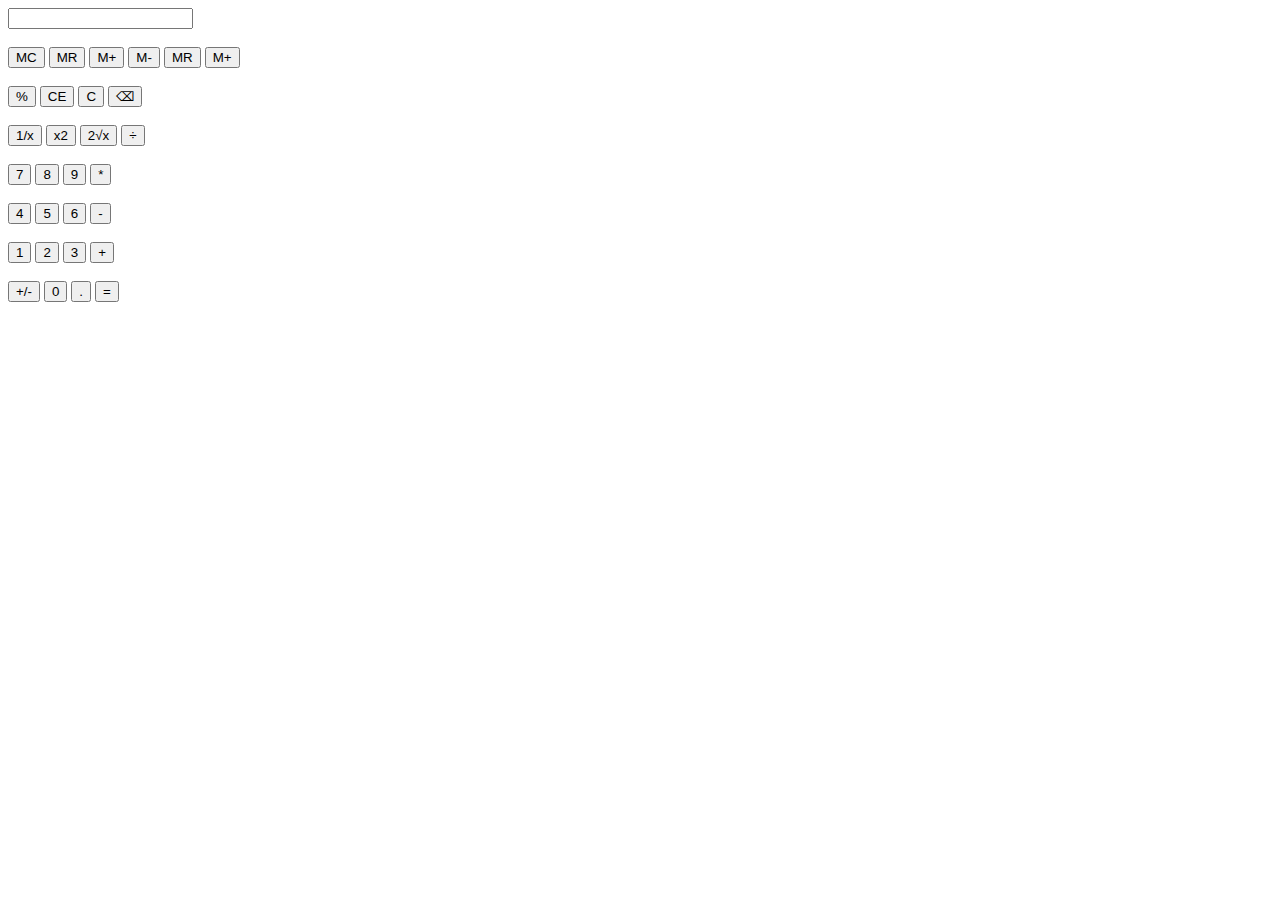
<file: FINAL_LAB_PERFORMANCE_1/Index.htm>
<!DOCTYPE html>
<html lang="en" dir="ltr">
<body>
<form name = "form1">

  <input id = "calc" type ="text" name = "answer"> <br> <br>

  <input type = "button" value = "MC" onclick = "form1.answer.value += 'MC' ">
  <input type = "button" value = "MR" onclick = "form1.answer.value += 'MR' ">
  <input type = "button" value = "M+" onclick = "form1.answer.value += 'M+' ">
  <input type = "button" value = "M-" onclick = "form1.answer.value += 'M-'">
  <input type = "button" value = "MR" onclick = "form1.answer.value += 'MR'">
  <input type = "button" value = "M+" onclick = "form1.answer.value += 'M+'">

  <br> <br>

  <input type = "button" value = "%" onclick = "form1.answer.value += '%' ">
  <input type = "button" value = "CE" onclick = "form1.answer.value += 'CE' ">
  <input type = "button" value = "C" onclick = "form1.answer.value = ' ' " >
  <input type = "button" value = "⌫" onclick = "form1.answer.value = ' ' " id= "clear" >
  <br> <br>

  <input type = "button" value = "1/x" onclick = "form1.answer.value += '1/x' ">
  <input type = "button" value = "x2" onclick = "form1.answer.value += 'x2' ">
  <input type = "button" value = "2√x" onclick = "form1.answer.value += '2√x' ">
  <input type = "button" value = "÷" onclick = "form1.answer.value += '÷' ">
  
  <br> <br>
  
  
  <input type = "button" value = "7" onclick = "form1.answer.value += '7' ">
  <input type = "button" value = "8" onclick = "form1.answer.value += '8' ">
  <input type = "button" value = "9" onclick = "form1.answer.value += '9' ">
  <input type = "button" value = "*" onclick = "form1.answer.value += '*' ">
  <br> <br>

  <input type = "button" value = "4" onclick = "form1.answer.value += '4' ">
  <input type = "button" value = "5" onclick = "form1.answer.value += '5' ">
  <input type = "button" value = "6" onclick = "form1.answer.value += '6' ">
  <input type = "button" value = "-" onclick = "form1.answer.value += '-' ">
  <br> <br>

  <input type = "button" value = "1" onclick = "form1.answer.value += '1' ">
  <input type = "button" value = "2" onclick = "form1.answer.value += '2' ">
  <input type = "button" value = "3" onclick = "form1.answer.value += '3' ">
   <input type = "button" value = "+"onclick = "form1.answer.value += '+' ">
  <br> <br>
  <input type = "button" value = "+/-" onclick = "form1.answer.value += '+/-' ">
  <input type = "button" value = "0" onclick = "form1.answer.value += '0' ">
  <input type = "button" value = "." onclick = "form1.answer.value += '.' ">
  <input type = "button" value = "=" onclick = "form1.answer.value = eval(form1.answer.value) ">
  <br> 
  <br>
 
</form>
</div>
</body>
</html>
</file>
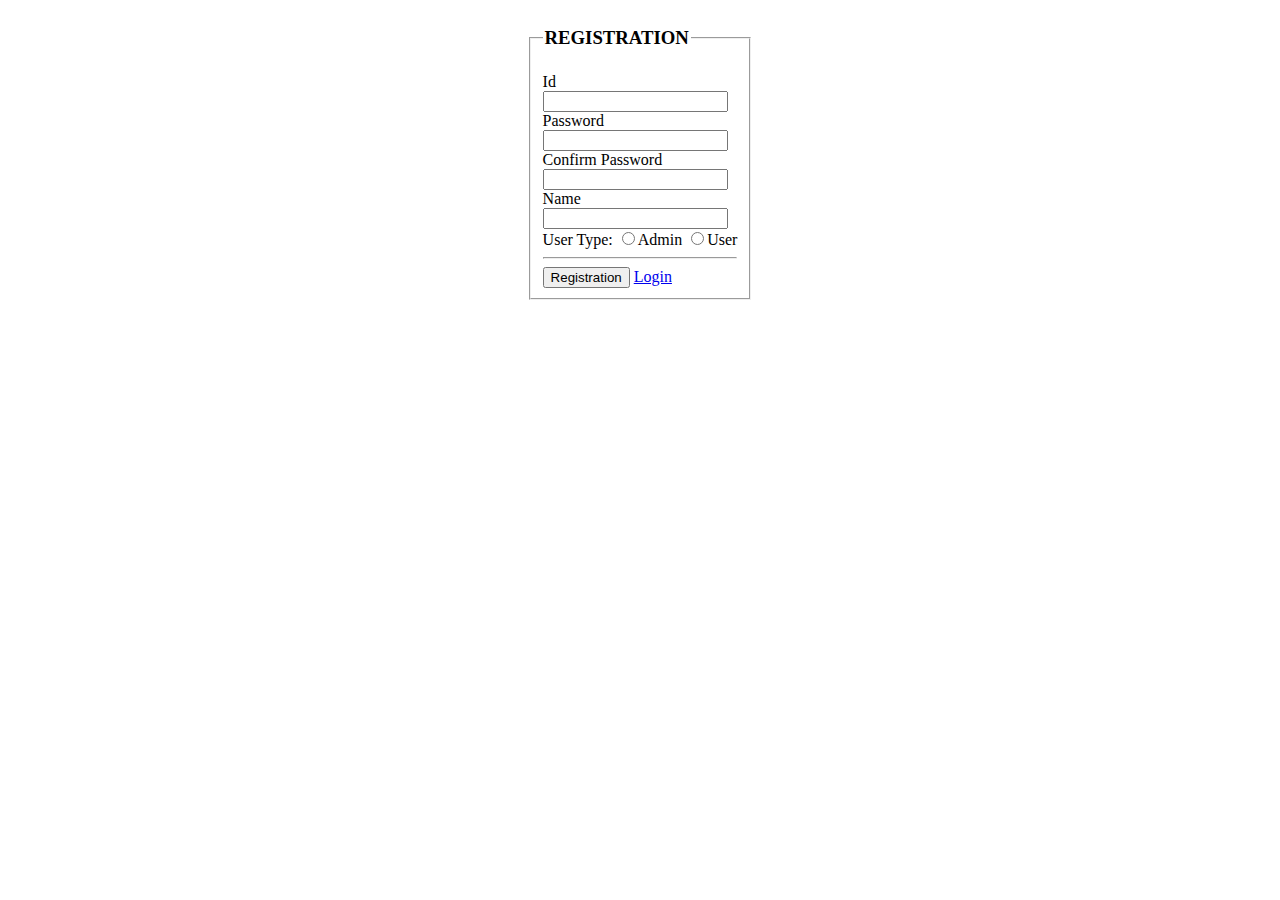
<file: MID_LAB_EXAM/Index.html>
<!DOCTYPE html>
<html>
<head>
	
</head>
<body>
	<center>
<form method="POST" action="../FINAL_MINI_PROJECT/controller/regiCheck.php">
	<table border="0" cellspacing="0" cellpadding="0">
		<tr>
			<td>
				<fieldset>
					<legend><h3> REGISTRATION</h3></legend>
					Id<br/><input type="text" name="id" value=""><br/>
					Password<br/><input type="password" name="password" value=""><br/>
					Confirm Password<br/><input type="password" name="cpassword" value=""><br/>
					Name<br/><input id="name" type="text" name="name" value=""><br/>
					User Type:
					<input type="radio" name="type" value="">Admin
					<input type="radio" name="type" value="">User
					<hr/>
					<input type="submit" name="submit" value="Registration" onclick="getName()"submit>
					<a href="../FINAL_MINI_PROJECT/view/login.html">Login</a>
				</fieldset>
			</td>
		</tr>                                
	</table>
</form>
</center>

<script>
		"use strict"


			function getName(){
			let name = document.getElementById('name').value;

			if(name != ''){
				getemail();
				
				alert('done');
				
			}else{
				alert('null value');
			}
			
		}


		function getemail(){
			let email = document.getElementById('email').value;

			if(email != ''){
				
				
				
			}else{
				alert('null value');
			}
			
		}




	</script>
</body>
</html>
</file>
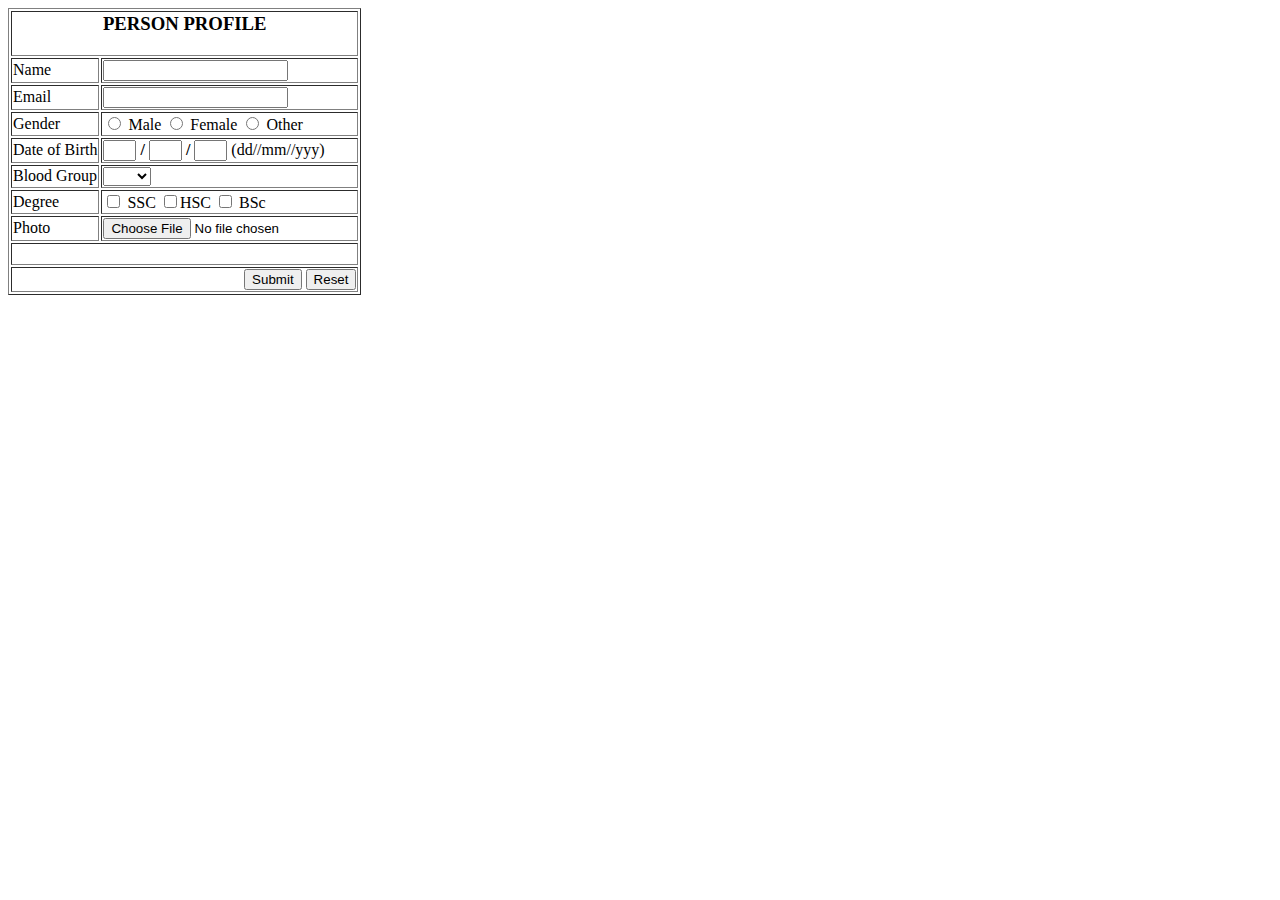
<file: FINAL_LAB_TASK_JQUERY/Personal Profile.htm>
<html>
<head>
    <title>Person Profile</title>
</head>

<body>
        <table border="1">
            <tr>
                <td colspan="3" align="center">
                <h3>PERSON PROFILE</h3>
                </td>

            </tr>
            <tr>
                <td>
                 Name
                </td>
                <td>
                <input id="name" type="text" name="uname" value="" placeholder="">
                </td>

            </tr>

            <tr>
                <td>
                    Email
                </td>
                <td>
                    <input id="email" type="email" name="email" value="">
                </td>
            </tr>

            <tr>
                <td>
                    Gender
                </td>
                <td>
                    <input id="gender1" type="radio" name="gender" value="Male" placeholder=""> Male
                    <input id="gender2" type="radio" name="gender" value="Female" placeholder=""> Female
                    <input id="gender3" type="radio" name="gender" value="Other" placeholder=""> Other
                </td>
            </tr>

            <tr>
                <td>
                    Date of Birth
                </td>
                <td>
                    <input id="dd" type="pin" name="dob" size="1"> <b>/</b>
                    <input id="mm" type="pin" name="dob" size="1"> <b>/</b>
                    <input id="yyyy" type="pin" name="dob" size="1"> (dd//mm//yyy)
                </td>
            </tr>
            <tr>
                <td>Blood Group</td>
                <td>
                    <select id="bg" name="bg">
                        <option value=""></option>
                        <option value="A+">A+</option>
                        <option value="B+">B+</option>
                        <option value="AB+">AB+</option>
                        <option value="O+">O+</option>
                        <option value="A-">A-</option>
                        <option value="B-">B-</option>
                        <option value="AB-">AB-</option>
                        <option value="O-">O-</option>
                    </select>
                </td>
            </tr>
            <tr>
                <td>
                    Degree
                </td>
                <td>
                    <input id="SSC" type="checkbox" name="" value="SSC"> SSC
                    <input id="HSC" type="checkbox" name="" value="HSC">HSC
                    <input id="BSc" type="checkbox" name="" value="BSc"> BSc

                </td>
            </tr>

            <tr>
                <td>
                    Photo
                </td>
                <td>
                    <input id="myPicture" type="file" name="myPicture"> <br>

                </td>
            </tr>
            <tr>
                <td colspan="3" align="center">
                    <br>
                </td>

            </tr>

            <tr>
                <td colspan="3" align="right">
                     <button onclick="getVal()">Submit</button>
                    <input type="reset" name="" value="Reset" placeholder="">
                </td>
            </tr>
        </table>
    </form>
    <script>
        function getVal(){
            let name = document.getElementById('name').value;
            let email = document.getElementById('email').value;
            let n1 = document.getElementById('dd').value;
            let n2 = document.getElementById('mm').value;
            let n3 = document.getElementById('yyyy').value;
            let bg=document.getElementById('bg').value;


            if(name != ''){
                if(name.length<2 && (name>='A' && name<='Z' || name>='a' && name<='z')){
                    alert('Name:Contains at least two words');
                    }
                else if(name>='0' && name<='9'){
                    alert('Name:Must be starts with letter');
                    }
                else if(name >='0'  && name<='9' || name=='~' || name=='!' || name=='@' || name =='#' || name=='$' || name=='%' || name=='^' || name=='&' || name=='*' || name=='()'|| name=='/' ){
                    alert('Name:Can contain a-zor A-Zor dot(.) or dash(-)');
                }
                else{

                }
            }else
                alert('Name:null value');
                    
            



            if(email != ''){
                var atposition=email.indexOf("@");  
                var dotposition=email.lastIndexOf("."); 
                if (atposition<1 || dotposition<atposition+2 || dotposition+2>=emial.length){  
                alert("Please enter a valid e-mail address");  
                return false;  
                }  
            }
            else{
                alert('Email:null value');
            }




            if(document.getElementById('gender1').checked) {     
            }   
            else if(document.getElementById('gender2').checked) {    
            }   
            else if(document.getElementById('gender3').checked) {      
            }      
            else {   
                alert('Gender:null value');   
            }   


            if(n1 != "" && n2 != "" && n3 != ""){
                if(n1>=0 && n1<=31){
                    
                }
                else{
                    alert('range dd:0-31');
                }

                if(n2>=1 && n2<=12){
                    
                }
                else{
                    alert('range mm:1-12');
                }

                if(n3>=1900 && n3<=2016){
                    
                }
                else{
                    alert('range mm:1900-2016');
                }
            }
            else{
                alert('Date of Birth:null value');
            }



            if (bg == "") {
            alert("Blood Group:null value");
            }


            let SSC=document.getElementById('SSC').checked;
            let HSC=document.getElementById('HSC').checked;
            let BSc=document.getElementById('BSc').checked;

            if(SSC==false && HSC==false && BSc==false)
            {
                alert("Degree:null value");
            }


            let myFile=document.getElementById('myPicture').value;
            if(myFile == ""){
                alert("Please, select a picture.");
                return false;
            }
        }
    </script>
</body>

</html>
</file>
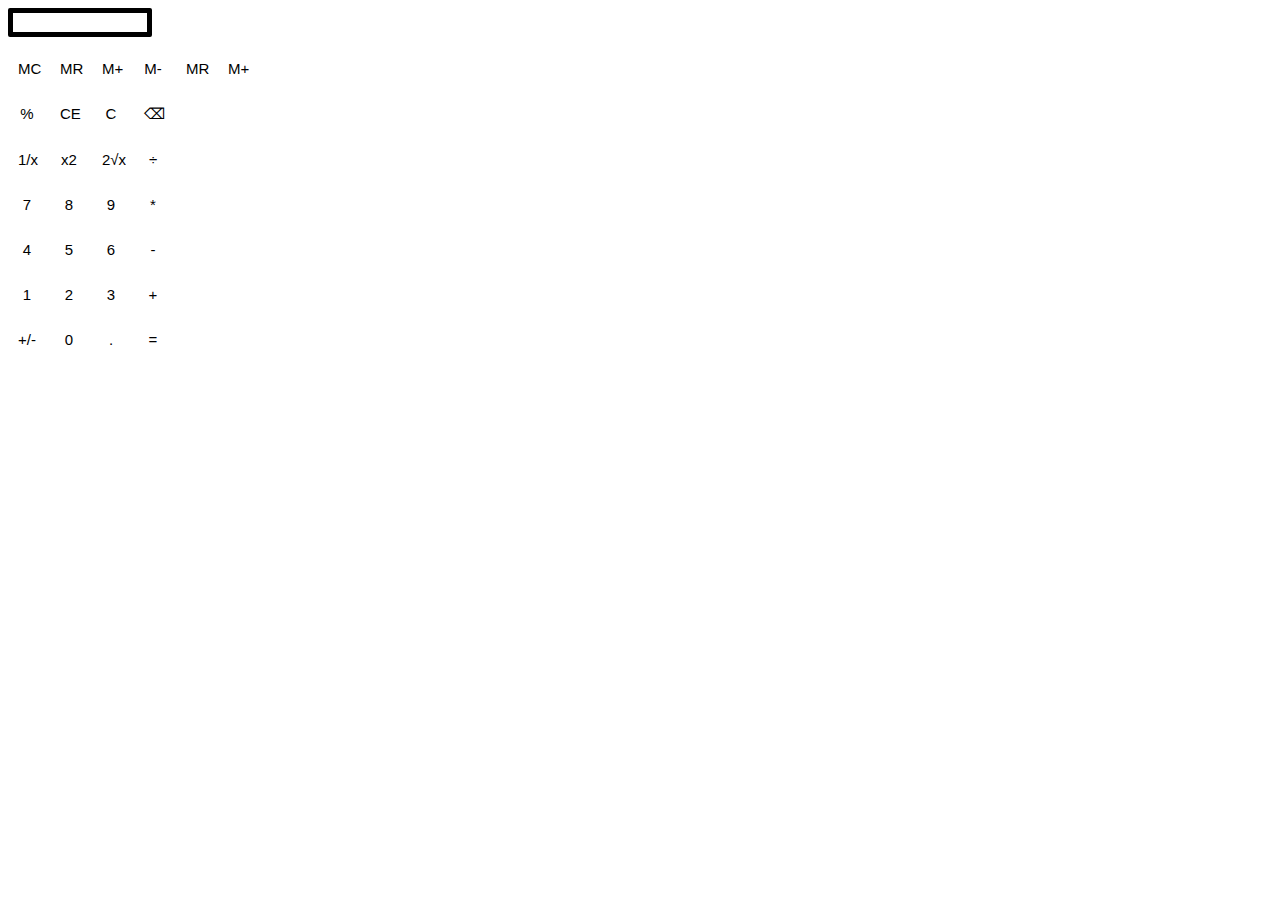
<file: FINAL_LAB_TASK_JS_02/Calculator.html>
<!DOCTYPE html>
<html lang = "en">
<head>
<title>Calculator </title>

<style>
h1 {
  text-align: center;
  background-color:Off white;
  }
input
{
width: 30px;
background-color: white;
color: black;
border: 1px black;
border-radius: 3px;
margin: 4px;
font-size: 15px;
}


#calc{
width: 130px;
border: 5px solid black;
border-radius: 2px;
margin: auto;
}

</style>

</head>
<body>
<form name = "form1">

  <input id = "calc" type ="text" name = "answer"> <br> <br>

  <input type = "button" value = "MC" onclick = "form1.answer.value += 'MC' ">
  <input type = "button" value = "MR" onclick = "form1.answer.value += 'MR' ">
  <input type = "button" value = "M+" onclick = "form1.answer.value += 'M+' ">
  <input type = "button" value = "M-" onclick = "form1.answer.value += 'M-'">
  <input type = "button" value = "MR" onclick = "form1.answer.value += 'MR'">
  <input type = "button" value = "M+" onclick = "form1.answer.value += 'M+'">

  <br> <br>

  <input type = "button" value = "%" onclick = "form1.answer.value += '%' ">
  <input type = "button" value = "CE" onclick = "form1.answer.value += 'CE' ">
  <input type = "button" value = "C" onclick = "form1.answer.value = ' ' " >
  <input type = "button" value = "⌫" onclick = "form1.answer.value = ' ' " id= "clear" >
  <br> <br>

  <input type = "button" value = "1/x" onclick = "form1.answer.value += '1/x' ">
  <input type = "button" value = "x2" onclick = "form1.answer.value += 'x2' ">
  <input type = "button" value = "2√x" onclick = "form1.answer.value += '2√x' ">
  <input type = "button" value = "÷" onclick = "form1.answer.value += '÷' ">
  
  <br> <br>
  
  
  <input type = "button" value = "7" onclick = "form1.answer.value += '7' ">
  <input type = "button" value = "8" onclick = "form1.answer.value += '8' ">
  <input type = "button" value = "9" onclick = "form1.answer.value += '9' ">
  <input type = "button" value = "*" onclick = "form1.answer.value += '*' ">
  <br> <br>

  <input type = "button" value = "4" onclick = "form1.answer.value += '4' ">
  <input type = "button" value = "5" onclick = "form1.answer.value += '5' ">
  <input type = "button" value = "6" onclick = "form1.answer.value += '6' ">
  <input type = "button" value = "-" onclick = "form1.answer.value += '-' ">
  <br> <br>

  <input type = "button" value = "1" onclick = "form1.answer.value += '1' ">
  <input type = "button" value = "2" onclick = "form1.answer.value += '2' ">
  <input type = "button" value = "3" onclick = "form1.answer.value += '3' ">
   <input type = "button" value = "+"onclick = "form1.answer.value += '+' ">
  <br> <br>
  <input type = "button" value = "+/-" onclick = "form1.answer.value += '+/-' ">
  <input type = "button" value = "0" onclick = "form1.answer.value += '0' ">
  <input type = "button" value = "." onclick = "form1.answer.value += '.' ">
  <input type = "button" value = "=" onclick = "form1.answer.value = eval(form1.answer.value) ">
  <br> 
  <br>
 
</form>
</div>
</body>
</html>
</file>
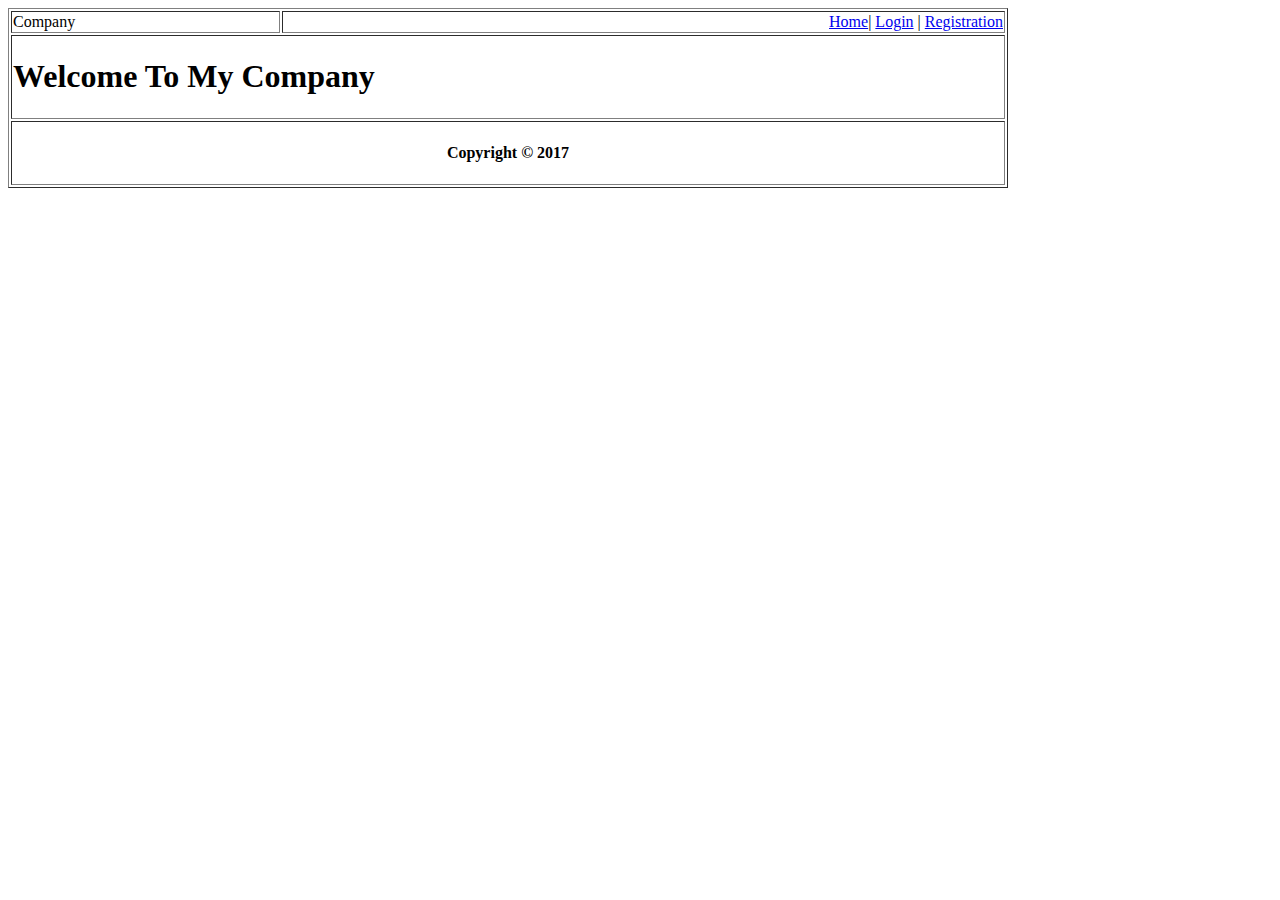
<file: LAB-5.2[PHP]Session Tracking/Company.html>
<!DOCTYPE html>
<html>
<head>
	<title>Public Home</title>
</head>
<body>
	<table border="1px" width="1000px">
        <tr height="30%">
            <td align="Left" >Company</td>
            <td align="Right">
                <a href="view/Home.php">Home</a>|
                <a href="view/login.php">Login</a> |
                <a href="view/Registration.php">Registration</a>
                
            </td>
        </tr>
        <tr>
            <td align="left" colspan="2"><h1>Welcome To My Company</h1></td>
        </tr>
        <tr>
            <td align="center" colspan="2"><h4>Copyright © 2017</h4></td>
        </tr>




    </table>
</body>
</html>
</file>
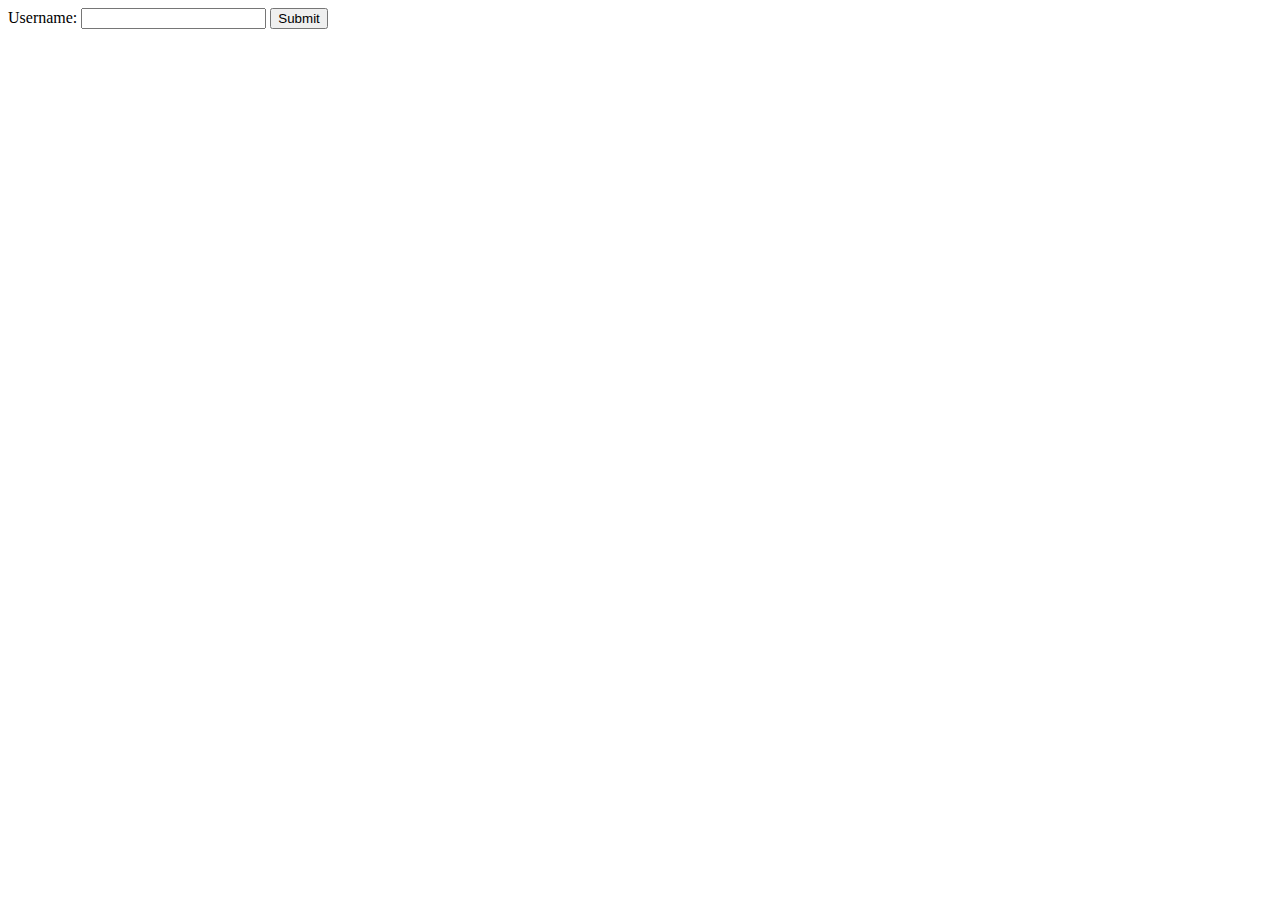
<file: MID_LAB_TASK_PHP_FORM_2/Task_1/A/Form.htm>
<!DOCTYPE html>
<html>
<head>
	<title>Form Data</title>
</head>
<body>
	<form method="post" action="name.php">

		Username: <input type="text" name="username" value="" />
				<input type="submit" name="submit" value="Submit">
	</form>
</body>
</html>
</file>
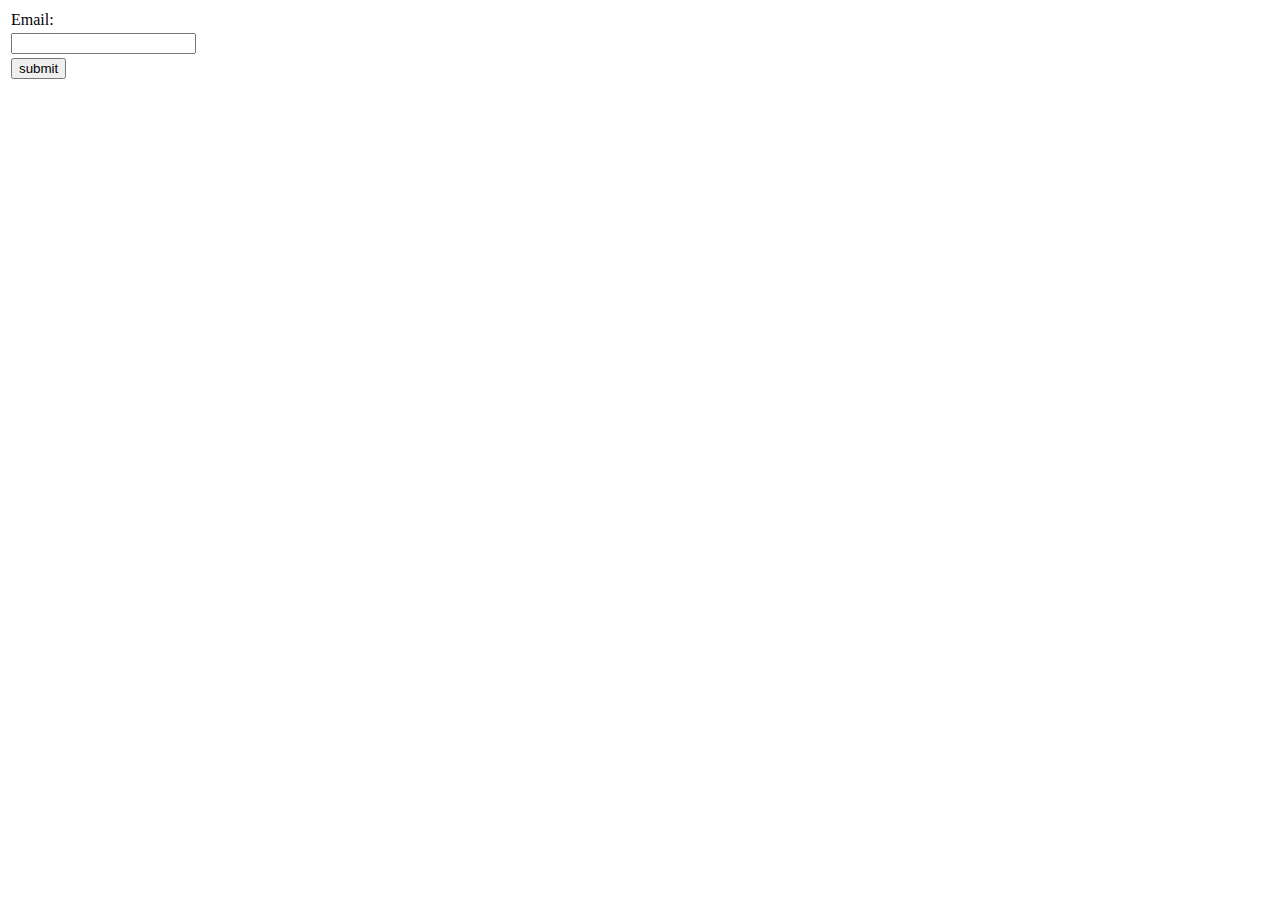
<file: MID_LAB_TASK_PHP_FORM_2/Task_2/A/Email.htm>
<!DOCTYPE html>
<html>
    <head>
        <title>From_2</title>
    </head>
    <body>
        <form method="post" action="Email.php">
            <table>
                <tr>
                    <td>Email:</td>
                   
                </tr>
                <tr>
                    <td><input type="text" name="Email" value=""></td>
                    
                </tr>
                <tr>
                    <td>
                        <input type="submit" name="submit" value="submit">
                    </td>
                </tr>
            </table>
        </form>
    </body>
</html>
</file>
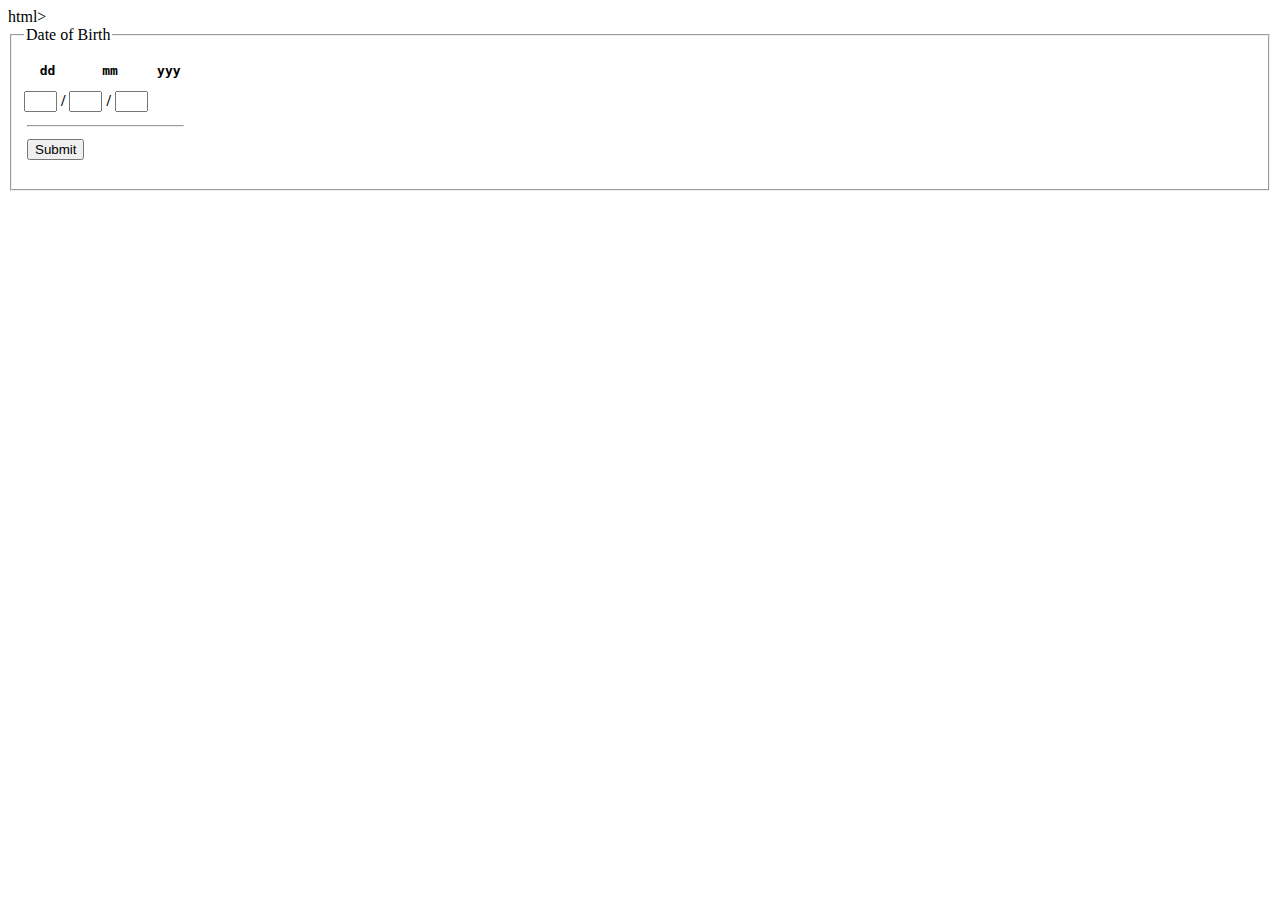
<file: MID_LAB_TASK_PHP_FORM_2/Task_3/A/DOB.htm>
html>

<head>
    <title>Date of Birth</title>
</head>

<body>

    <fieldset>
        <legend>Date of Birth</legend>
        <form method="POST" action="Birth.php">
            <table>
                <tr>
                    <pre><b>  dd      mm     yyy</b></pre>
                    <input type="pin" name="dob1" size="1" value=""> <b> / </b>
                    <input type="pin" name="dob2" size="1" value=""> <b> / </b>
                    <input type="pin" name="dob3" size="1" value="">
                </tr>
                <tr>
                    <td>
                        <hr style="width:270%;text-align:left;margin-left:0">
                    </td>
                </tr>
                <tr>
                    <td>
                        <input type="submit" name="submit" value="Submit">
                    </td>
                </tr>
            </table>
        </form>
    </fieldset>
</body>

</html>
</file>
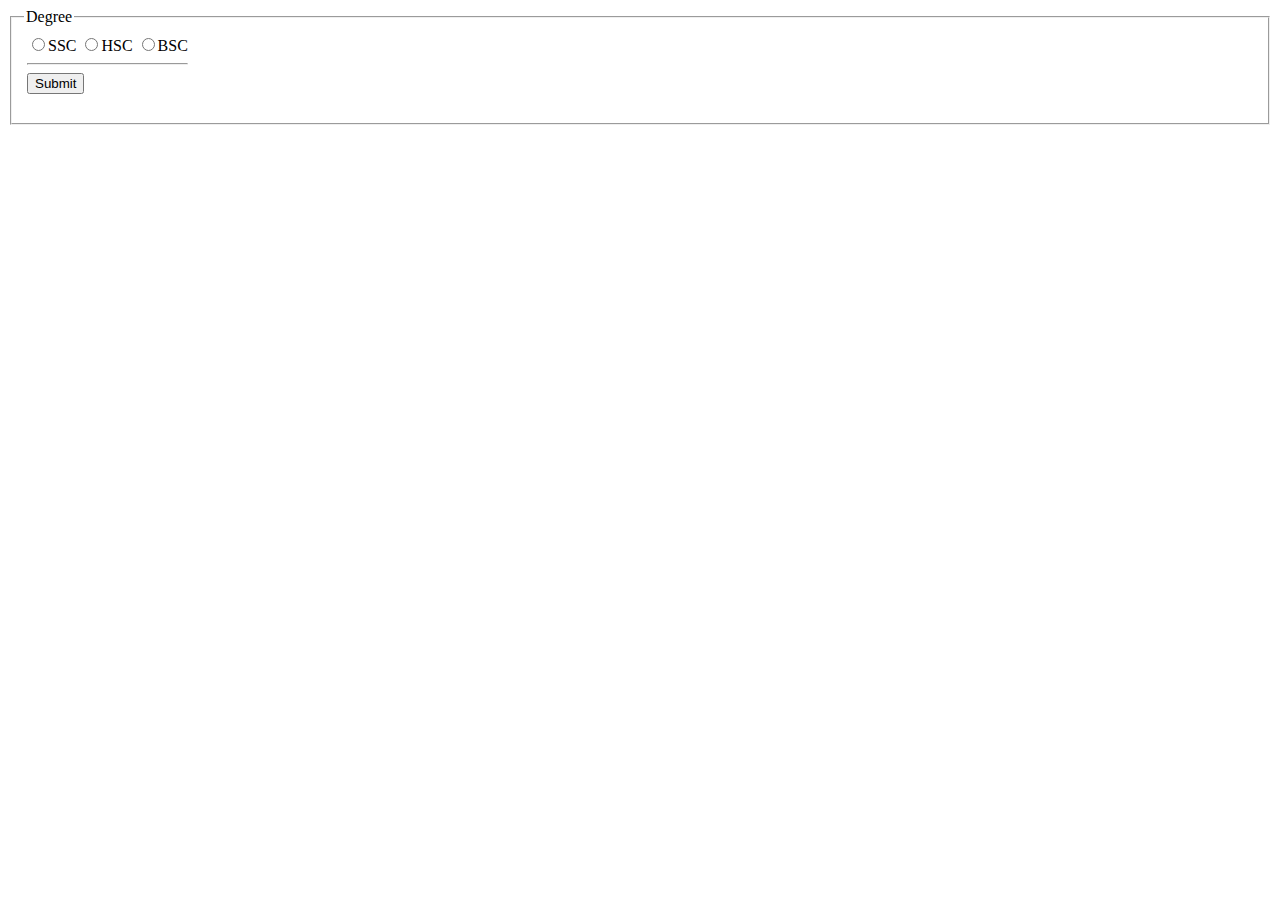
<file: MID_LAB_TASK_PHP_FORM_2/Task_5/A/Degree.htm>
<html>

<head>
    <title>Degree</title>
</head>

<body>

    <fieldset>
        <legend>Degree</legend>
        <form method="POST" action="Degree.php">
            <table>
                <tr>
                    <td>
                        <input type="radio" id="ssc" name="Degree" value="ssc"><label for="ssc">SSC</label>
                       <input type="radio" id="hsc" name="Degree" value="hsc"><label for="hsc">HSC</label>
                        <input type="radio" id="bsc" name="Degree" value="bsc"><label for="bsc">BSC</label><br>
                        <hr style="text-align:left;margin-left:0">
                        <input type="submit" name="submit" value="Submit">
                    </td>
                </tr>
            </table>
        </form>
    </fieldset>
</body>

</html>
</file>
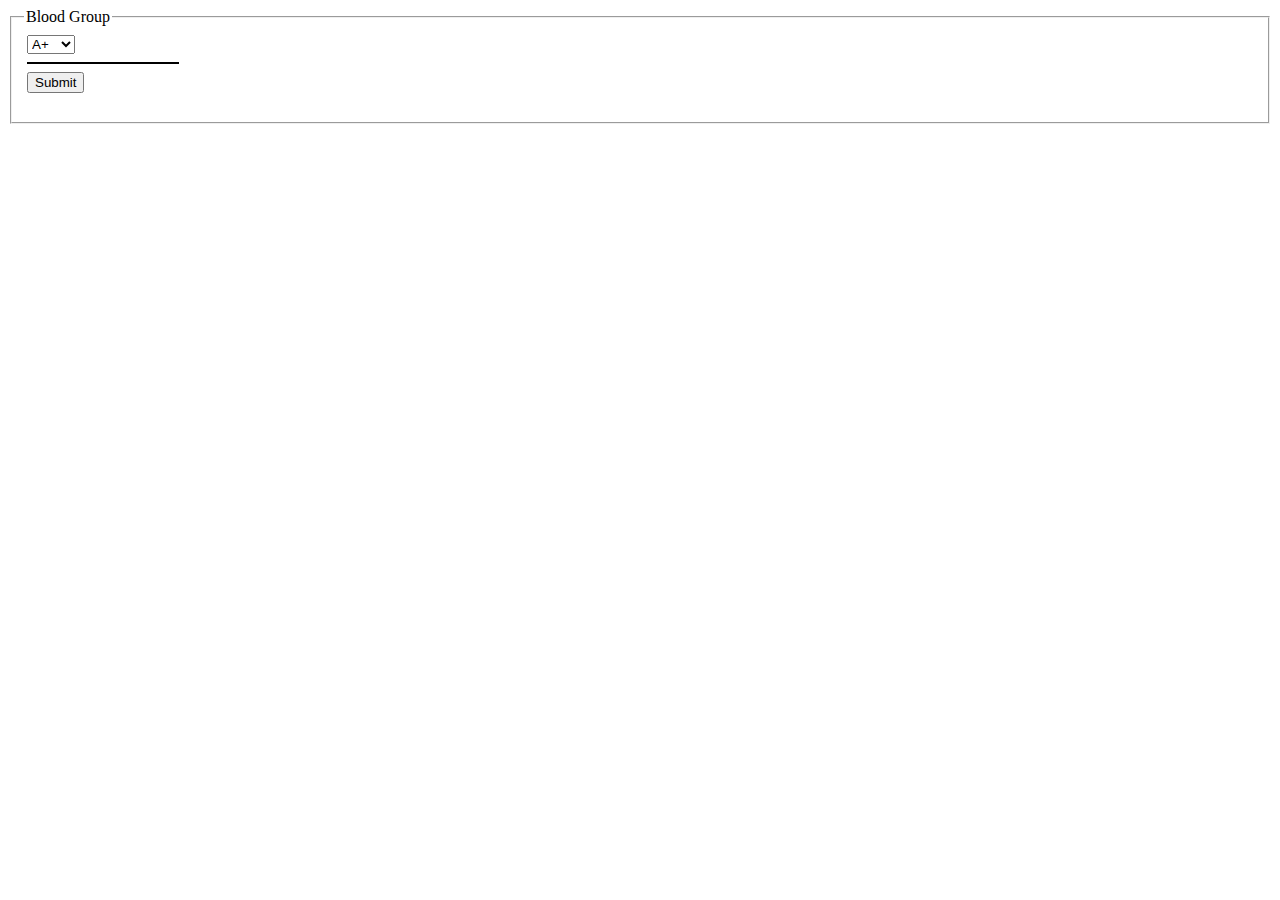
<file: MID_LAB_TASK_PHP_FORM_2/Task_6/A/Blood.htm>
<html>

<head>
    <title>A</title>
</head>

<body>

    <fieldset>
        <legend>Blood Group</legend>
        <form method="POST" action="Blood.php">
            <table>
                <tr>
                    <td>
                        <select name="bg">
                            <option name="gender" value="A+">A+</option>
                            <option value="B+" name="blood">B+</option>
                            <option value="AB+"name="blood">AB+</option>
                            <option value="O+"name="blood">O+</option>
                            <option value="A-"name="blood">A-</option>
                            <option value="B-"name="blood">B-</option>
                            <option value="AB-"name="blood">AB-</option>
                            <option value="O-"name="blood">O-</option>
                        </select><br>
                        <hr color="black" width="150px" align="left">
                        <input type="submit" name="submit" value="Submit">
                    </td>
                </tr>
            </table>
        </form>
    </fieldset>
</body>

</html>
</file>
